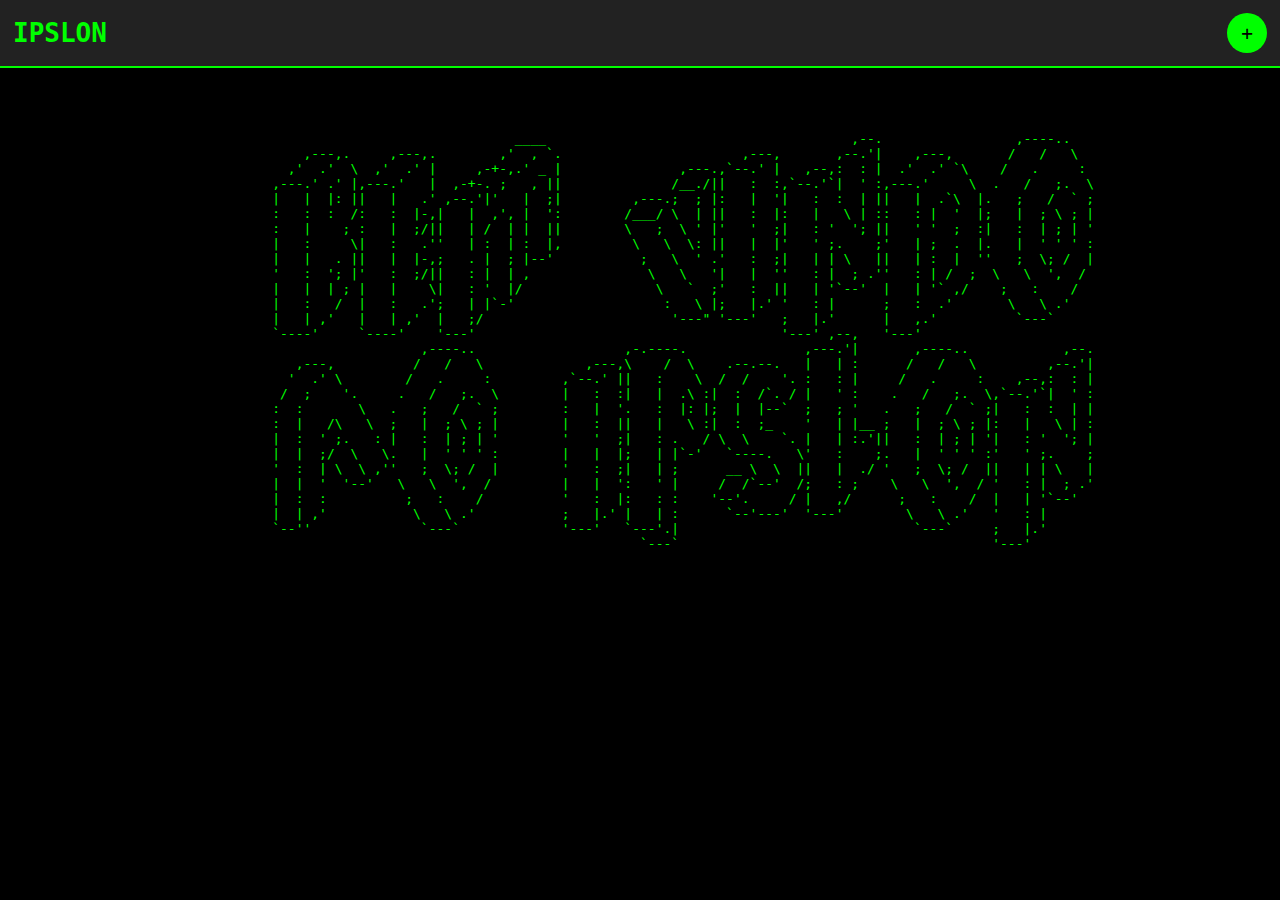
<file: index.html>
<!DOCTYPE html>
<html lang="pt-BR">
<head>
    <meta charset="UTF-8">
    <meta name="viewport" content="width=device-width, initial-scale=1.0">
    <title>Rede Social</title>
    <link rel="stylesheet" href="styles.css">
</head>
<body>
    <header>
        <h1>IPSLON</h1>
        <button id="addPostBtn">+</button>
    </header>

    <!-- Pop-up para adicionar novo post -->
    <div id="postPopup" class="popup">
        <div class="popup-content">
            <span id="closePopup">&times;</span>
            <h2>Novo Post</h2>
            <form id="postForm">
                <input type="text" id="postTitle" placeholder="Título" required>
                <textarea id="postMessage" placeholder="Mensagem"></textarea>
                <input type="file" id="postImage" accept="image/*">
                <button type="submit">Postar</button>
            </form>
        </div>
    </div>

    <!-- Timeline com ASCII inicial -->
    <main id="timeline">
        <pre id="asciiPlaceholder" class="ascii-center">


                                           ____                                       ,--.                 ,----..    
                ,---,.     ,---,.        ,'  , `.                       ,---,       ,--.'|    ,---,       /   /   \   
              ,'  .'  \  ,'  .' |     ,-+-,.' _ |               ,---.,`--.' |   ,--,:  : |  .'  .' `\    /   .     :  
            ,---.' .' |,---.'   |  ,-+-. ;   , ||              /__./||   :  :,`--.'`|  ' :,---.'     \  .   /   ;.  \ 
            |   |  |: ||   |   .' ,--.'|'   |  ;|         ,---.;  ; |:   |  '|   :  :  | ||   |  .`\  |.   ;   /  ` ; 
            :   :  :  /:   :  |-,|   |  ,', |  ':        /___/ \  | ||   :  |:   |   \ | ::   : |  '  |;   |  ; \ ; | 
            :   |    ; :   |  ;/||   | /  | |  ||        \   ;  \ ' |'   '  ;|   : '  '; ||   ' '  ;  :|   :  | ; | ' 
            |   :     \|   :   .''   | :  | :  |,         \   \  \: ||   |  |'   ' ;.    ;'   | ;  .  |.   |  ' ' ' : 
            |   |   . ||   |  |-,;   . |  ; |--'           ;   \  ' .'   :  ;|   | | \   ||   | :  |  ''   ;  \; /  | 
            '   :  '; |'   :  ;/||   : |  | ,               \   \   '|   |  ''   : |  ; .''   : | /  ;  \   \  ',  /  
            |   |  | ; |   |    \|   : '  |/                 \   `  ;'   :  ||   | '`--'  |   | '` ,/    ;   :    /   
            |   :   /  |   :   .';   | |`-'                   :   \ |;   |.' '   : |      ;   :  .'       \   \ .'    
            |   | ,'   |   | ,'  |   ;/                        '---" '---'   ;   |.'      |   ,.'          `---`      
            `----'     `----'    '---'                                       '---' ,--,   '---'                       
                               ,----..                   ,-.----.               ,---.'|       ,----..            ,--. 
               ,---,          /   /   \             ,---,\    /  \    .--.--.   |   | :      /   /   \         ,--.'| 
              '  .' \        /   .     :         ,`--.' ||   :    \  /  /    '. :   : |     /   .     :    ,--,:  : | 
             /  ;    '.     .   /   ;.  \        |   :  :|   |  .\ :|  :  /`. / |   ' :    .   /   ;.  \,`--.'`|  ' : 
            :  :       \   .   ;   /  ` ;        :   |  '.   :  |: |;  |  |--`  ;   ; '   .   ;   /  ` ;|   :  :  | | 
            :  |   /\   \  ;   |  ; \ ; |        |   :  ||   |   \ :|  :  ;_    '   | |__ ;   |  ; \ ; |:   |   \ | : 
            |  :  ' ;.   : |   :  | ; | '        '   '  ;|   : .   / \  \    `. |   | :.'||   :  | ; | '|   : '  '; | 
            |  |  ;/  \   \.   |  ' ' ' :        |   |  |;   | |`-'   `----.   \'   :    ;.   |  ' ' ' :'   ' ;.    ; 
            '  :  | \  \ ,''   ;  \; /  |        '   :  ;|   | ;      __ \  \  ||   |  ./ '   ;  \; /  ||   | | \   | 
            |  |  '  '--'   \   \  ',  /         |   |  ':   ' |     /  /`--'  /;   : ;    \   \  ',  / '   : |  ; .' 
            |  :  :          ;   :    /          '   :  |:   : :    '--'.     / |   ,/      ;   :    /  |   | '`--'   
            |  | ,'           \   \ .'           ;   |.' |   | :      `--'---'  '---'        \   \ .'   '   : |       
            `--''              `---`             '---'   `---'.|                              `---`     ;   |.'       
                                                           `---`                                        '---'         


        </pre>
    </main>

    <script src="script.js"></script>
</body>
</html>
</file>
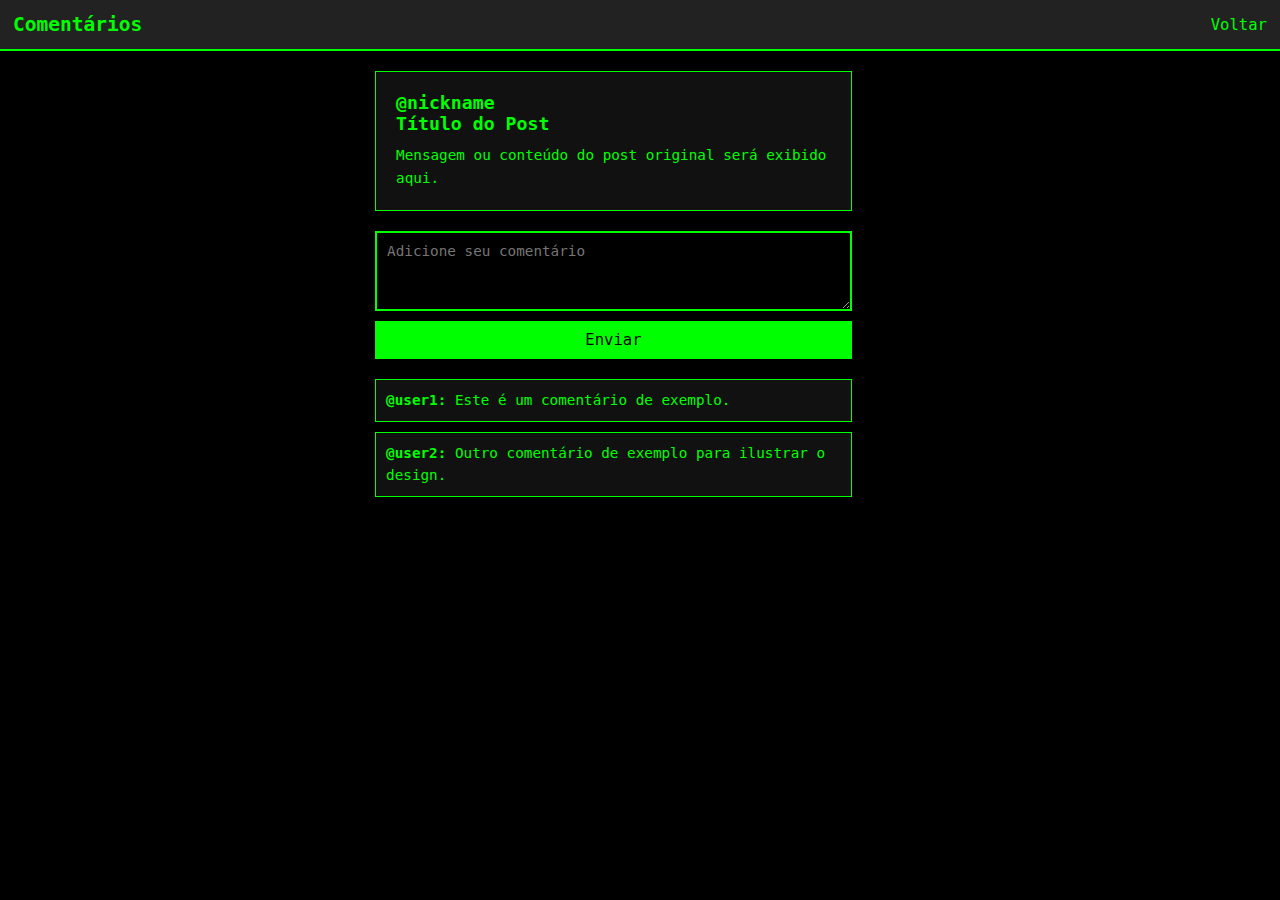
<file: comments.html>
<!DOCTYPE html>
<html lang="pt-BR">
<head>
    <meta charset="UTF-8">
    <meta name="viewport" content="width=device-width, initial-scale=1.0">
    <title>Comentários</title>
    <link rel="stylesheet" href="comments.css">
</head>
<body>
    <header>
        <h1>Comentários</h1>
        <a href="index.html" class="back-btn">Voltar</a>
    </header>

    <main>
        <!-- Exibição do post -->
        <div class="post-content">
            <h3>@nickname</h3>
            <h4 id="postTitle">Título do Post</h4>
            <p id="postMessage">Mensagem ou conteúdo do post original será exibido aqui.</p>
        </div>

        <!-- Área para adicionar novo comentário -->
        <div class="new-comment">
            <textarea id="commentInput" placeholder="Adicione seu comentário"></textarea>
            <button id="submitComment">Enviar</button>
        </div>

        <!-- Seção de comentários -->
        <section id="commentsSection">
            <div class="comment">
                <p><strong>@user1:</strong> Este é um comentário de exemplo.</p>
            </div>
            <div class="comment">
                <p><strong>@user2:</strong> Outro comentário de exemplo para ilustrar o design.</p>
            </div>
        </section>
    </main>

    <script src="comments.js"></script>
</body>
</html>
</file>
<file: styles.css>
/* Estilos globais */
* {
    margin: 0;
    padding: 0;
    box-sizing: border-box;
    font-family: monospace;
    color: #00ff00;
}

body {
    background-color: #000;
    display: flex;
    flex-direction: column;
    align-items: center;
}

/* Header */
header {
    display: flex;
    justify-content: space-between;
    align-items: center;
    width: 100%;
    padding: 1em;
    background-color: #222;
    border-bottom: 2px solid #00ff00;
}

header h1 {
    color: #00ff00;
}

#addPostBtn {
    background-color: #00ff00;
    color: #000;
    font-size: 1.5em;
    border: none;
    border-radius: 50%;
    width: 40px;
    height: 40px;
    cursor: pointer;
}

/* Popup de novo post */
.popup {
    display: none;
    position: fixed;
    top: 0;
    left: 0;
    width: 100%;
    height: 100%;
    background: rgba(0, 0, 0, 0.8);
    justify-content: center;
    align-items: center;
}

.popup-content {
    background-color: #222;
    padding: 20px;
    border: 2px solid #00ff00;
    width: 300px;
    text-align: center;
}

#closePopup {
    position: absolute;
    top: 10px;
    right: 10px;
    font-size: 1.5em;
    cursor: pointer;
}

form input, form textarea {
    width: 100%;
    margin: 10px 0;
    padding: 8px;
    background: #000;
    border: 2px solid #00ff00;
    color: #00ff00;
    resize: none;
}

form button {
    background-color: #00ff00;
    color: #000;
    padding: 10px 20px;
    border: none;
    cursor: pointer;
}

/* Centralização do ASCII */
.ascii-center {
    display: flex;
    justify-content: center;
    align-items: center;
    text-align: center;
    color: #00ff00;
    padding: 20px;
}

/* Timeline */
#timeline {
    width: 100%;
    max-width: 600px;
    padding: 1em;
}

.post {
    background-color: #111;
    padding: 10px;
    margin: 10px 0;
    border: 1px solid #00ff00;
}

.post h3 {
    color: #00ff00;
}

/* Título do post com maior destaque */
.post h4 {
    color: #00ff00;
    font-size: 1.5em;
    font-weight: bold;
    margin-bottom: 0.5em;
}

.post-content {
    margin: 10px 0;
}

/* Aparência estilo terminal para os botões */
button.like-btn, button.dislike-btn, .comment-btn {
    display: inline-flex;
    align-items: center;
    background: none;
    border: 2px solid #00ff00;
    padding: 5px 10px;
    color: #00ff00;
    cursor: pointer;
    font-size: 1em;
    transition: transform 0.1s, border-color 0.2s;
}

button.like-btn:hover, button.dislike-btn:hover, .comment-btn:hover {
    color: #000;
    background-color: #00ff00;
}

/* Animação de pulsação para clique */
@keyframes pulse {
    0% { transform: scale(1); }
    50% { transform: scale(1.2); border-color: #ff0000; }
    100% { transform: scale(1); }
}

button.like-btn.clicked, button.dislike-btn.clicked {
    animation: pulse 0.3s ease-in-out;
    border-color: #00ff00;
}

/* Contadores de curtidas e deslikes */
.like-count, .dislike-count {
    margin-left: 5px;
    font-weight: bold;
    color: #00ff00;
}
</file>
<file: comments.css>
/* Estilos globais */
* {
    margin: 0;
    padding: 0;
    box-sizing: border-box;
    font-family: monospace;
    color: #00ff00;
}

body {
    background-color: #000;
    display: flex;
    flex-direction: column;
    align-items: center;
}

/* Header */
header {
    display: flex;
    justify-content: space-between;
    align-items: center;
    width: 100%;
    padding: 1em;
    background-color: #222;
    border-bottom: 2px solid #00ff00;
}

header h1 {
    color: #00ff00;
    font-size: 1.5em;
}

.back-btn {
    color: #00ff00;
    text-decoration: none;
    font-size: 1.2em;
}

/* Conteúdo do post */
.post-content {
    background-color: #111;
    width: 90%;
    max-width: 600px;
    padding: 20px;
    border: 1px solid #00ff00;
    margin-top: 20px;
}

.post-content h3, .post-content h4 {
    color: #00ff00;
    font-size: 1.4em;
}

.post-content p {
    font-size: 1.1em;
    margin-top: 10px;
    line-height: 1.6;
}

/* Novo comentário */
.new-comment {
    width: 90%;
    max-width: 600px;
    margin-top: 20px;
    display: flex;
    flex-direction: column;
}

#commentInput {
    width: 100%;
    height: 80px;
    background: #000;
    border: 2px solid #00ff00;
    color: #00ff00;
    padding: 10px;
    font-size: 1.1em;
    margin-bottom: 10px;
}

#submitComment {
    background-color: #00ff00;
    color: #000;
    padding: 10px 0;
    font-size: 1.2em;
    border: none;
    cursor: pointer;
    transition: background-color 0.3s;
}

#submitComment:hover {
    background-color: #005500;
}

/* Comentários */
#commentsSection {
    width: 90%;
    max-width: 600px;
    margin-top: 20px;
}

.comment {
    background-color: #111;
    padding: 10px;
    border: 1px solid #00ff00;
    margin-top: 10px;
    font-size: 1.1em;
    line-height: 1.5;
}

.comment p {
    margin: 0;
}

.comment strong {
    color: #00ff00;
}
</file>
